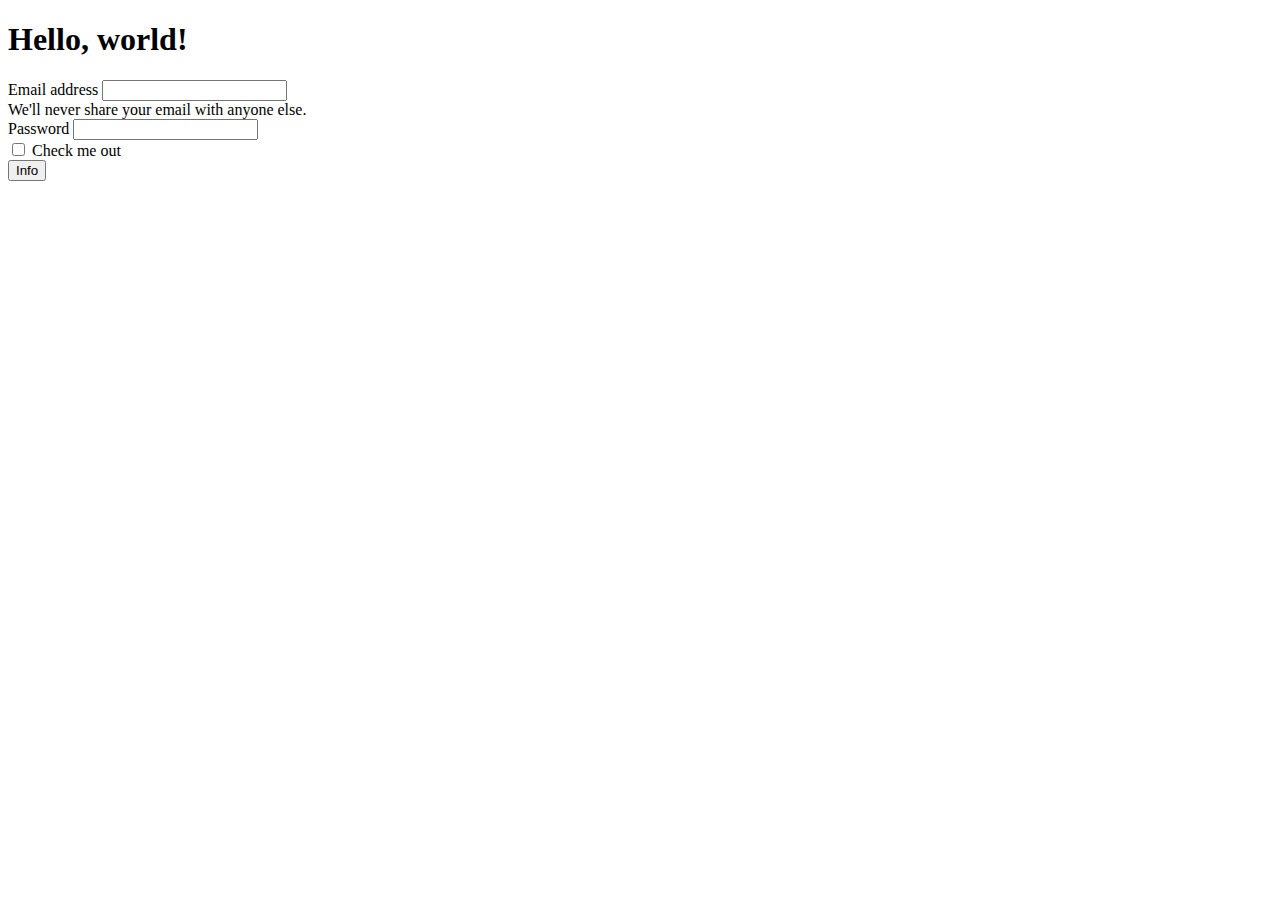
<file: BootstrapPrueba/BootstrapPrueba/index.html>
<!doctype html>
<html lang="en">
<head>
    <meta charset="utf-8">
    <meta name="viewport" content="width=device-width, initial-scale=1">
    <title>Bootstrap demo</title>
    <link href="https://cdn.jsdelivr.net/npm/bootstrap@5.3.6/dist/css/bootstrap.min.css" rel="stylesheet" integrity="sha384-4Q6Gf2aSP4eDXB8Miphtr37CMZZQ5oXLH2yaXMJ2w8e2ZtHTl7GptT4jmndRuHDT" crossorigin="anonymous">
</head>
<body>
<h1>Hello, world!</h1>

<form>
    <div class="mb-3">
        <label for="exampleInputEmail1" class="form-label">Email address</label>
        <input type="email" class="form-control" id="exampleInputEmail1" aria-describedby="emailHelp">
        <div id="emailHelp" class="form-text">We'll never share your email with anyone else.</div>
    </div>
    <div class="mb-3">
        <label for="exampleInputPassword1" class="form-label">Password</label>
        <input type="password" class="form-control" id="exampleInputPassword1">
    </div>
    <div class="mb-3 form-check">
        <input type="checkbox" class="form-check-input" id="exampleCheck1">
        <label class="form-check-label" for="exampleCheck1">Check me out</label>
    </div>
    <button type="button" class="btn btn-info">Info</button>
</form>


<script src="https://cdn.jsdelivr.net/npm/bootstrap@5.3.6/dist/js/bootstrap.bundle.min.js" integrity="sha384-j1CDi7MgGQ12Z7Qab0qlWQ/Qqz24Gc6BM0thvEMVjHnfYGF0rmFCozFSxQBxwHKO" crossorigin="anonymous"></script>
</body>
</html>
</file>
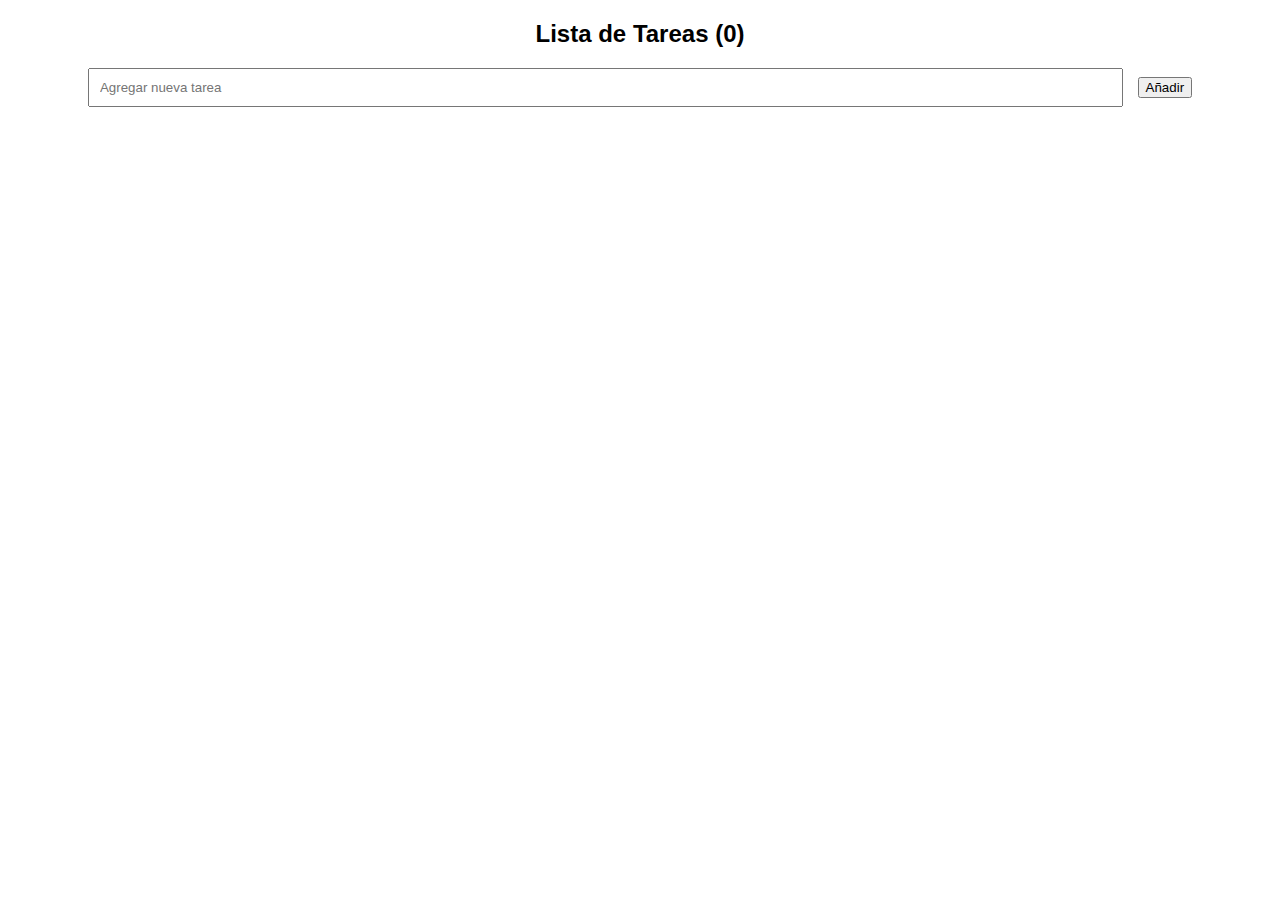
<file: ejercicio1/ejercicio1/index.html>
<!doctype html>
<html class="no-js" lang="">

<head>
  <meta charset="utf-8">
  <meta name="viewport" content="width=device-width, initial-scale=1">
  <title></title>
  <link rel="stylesheet" href="css/style.css">
  <meta name="description" content="">

  <meta property="og:title" content="">
  <meta property="og:type" content="">
  <meta property="og:url" content="">
  <meta property="og:image" content="">
  <meta property="og:image:alt" content="">

  <link rel="icon" href="/favicon.ico" sizes="any">
  <link rel="icon" href="/icon.svg" type="image/svg+xml">
  <link rel="apple-touch-icon" href="icon.png">

  <link rel="manifest" href="site.webmanifest">
  <meta name="theme-color" content="#fafafa">
</head>

<body>

<h2 id="encabezado">Lista de Tareas (0)</h2>
<input type="text" id="tareaInput" placeholder="Agregar nueva tarea">
<button onclick="agregarTarea(), contarTarea()">Añadir</button>
<ul id="listaTareas"></ul>



<script src="js/app.js"></script>

</body>

</html>
</file>
<file: ejercicio1/ejercicio1/css/style.css>
body { font-family: Arial, sans-serif; text-align: center; }
#tareaInput { padding: 10px; width: 80%; }
ul { list-style: none; padding: 0; }
li { padding: 10px; background: #f3f3f3; margin: 5px; display: flex; justify-content: space-between; }
.completado { text-decoration: line-through; color: gray; }
button { margin-left: 10px; }
</file>
